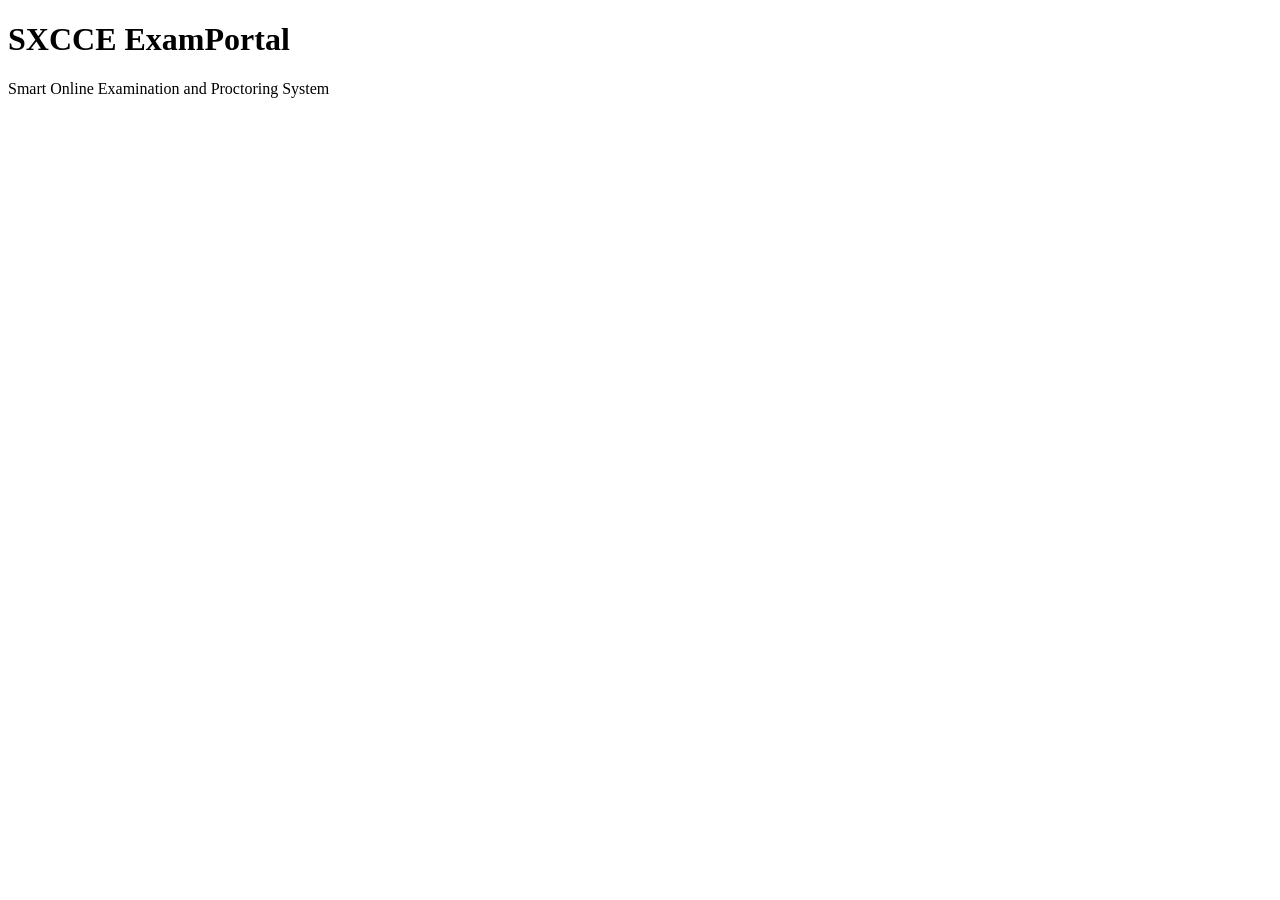
<file: target/classes/static/index.html>
<!DOCTYPE html>
<html lang="en">
<head>
    <meta charset="UTF-8">
    <meta name="viewport" content="width=device-width, initial-scale=1.0">
    <title>SXCCE ExamPortal</title>
</head>
<body>
    <h1>SXCCE ExamPortal</h1>
    <p>Smart Online Examination and Proctoring System</p>
</body>
</html>
</file>
